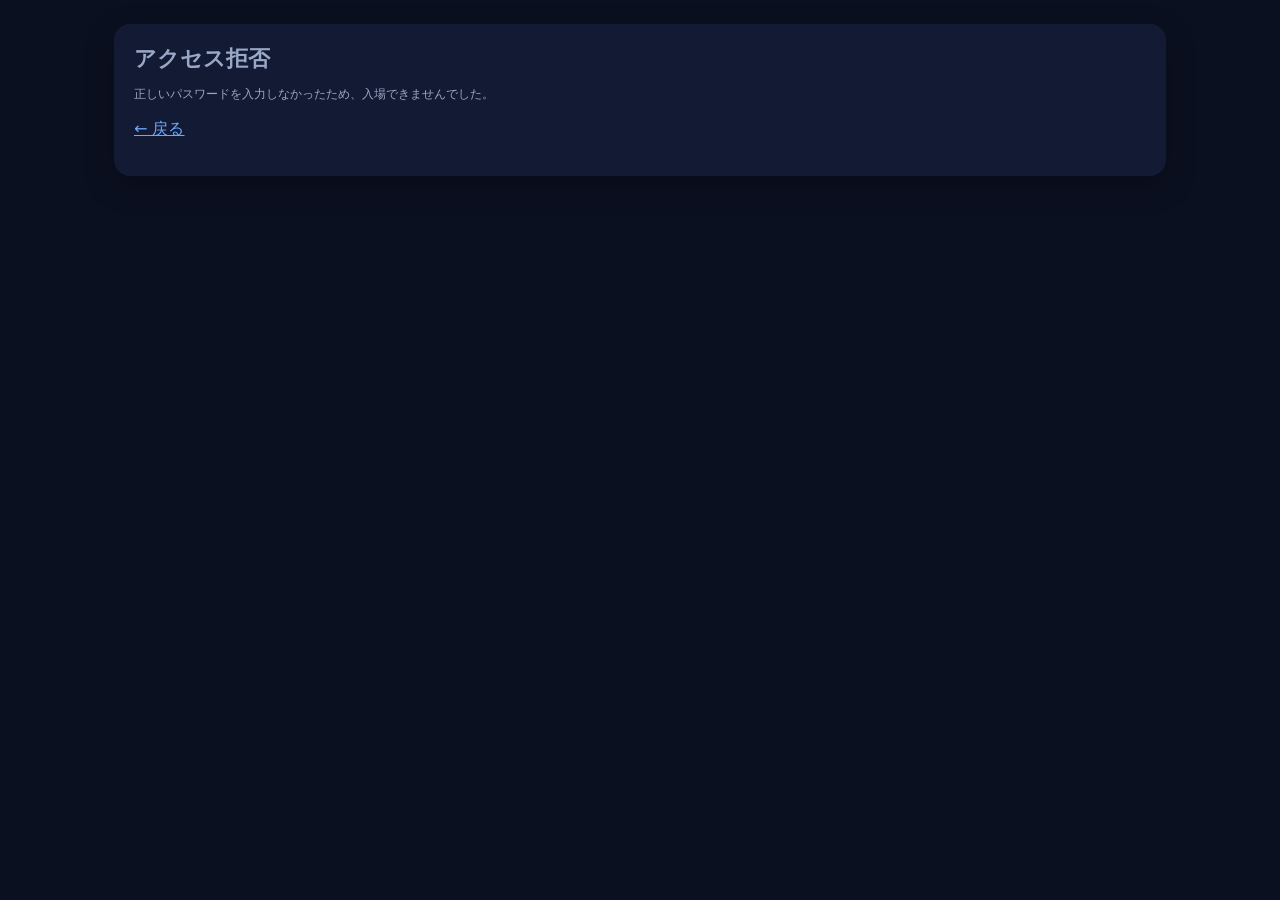
<file: denied.html>
<!DOCTYPE html>
<html lang="ja">
<head>
  <meta charset="UTF-8">
  <title>Access Denied</title>
  <link rel="stylesheet" href="./assets/css/style.css" />
</head>
<body>
  <div class="container">
    <div class="card">
      <h2>アクセス拒否</h2>
      <p class="small">正しいパスワードを入力しなかったため、入場できませんでした。</p>
      <p><a href="./index.html">← 戻る</a></p>
    </div>
  </div>
</body>
</html>
</file>
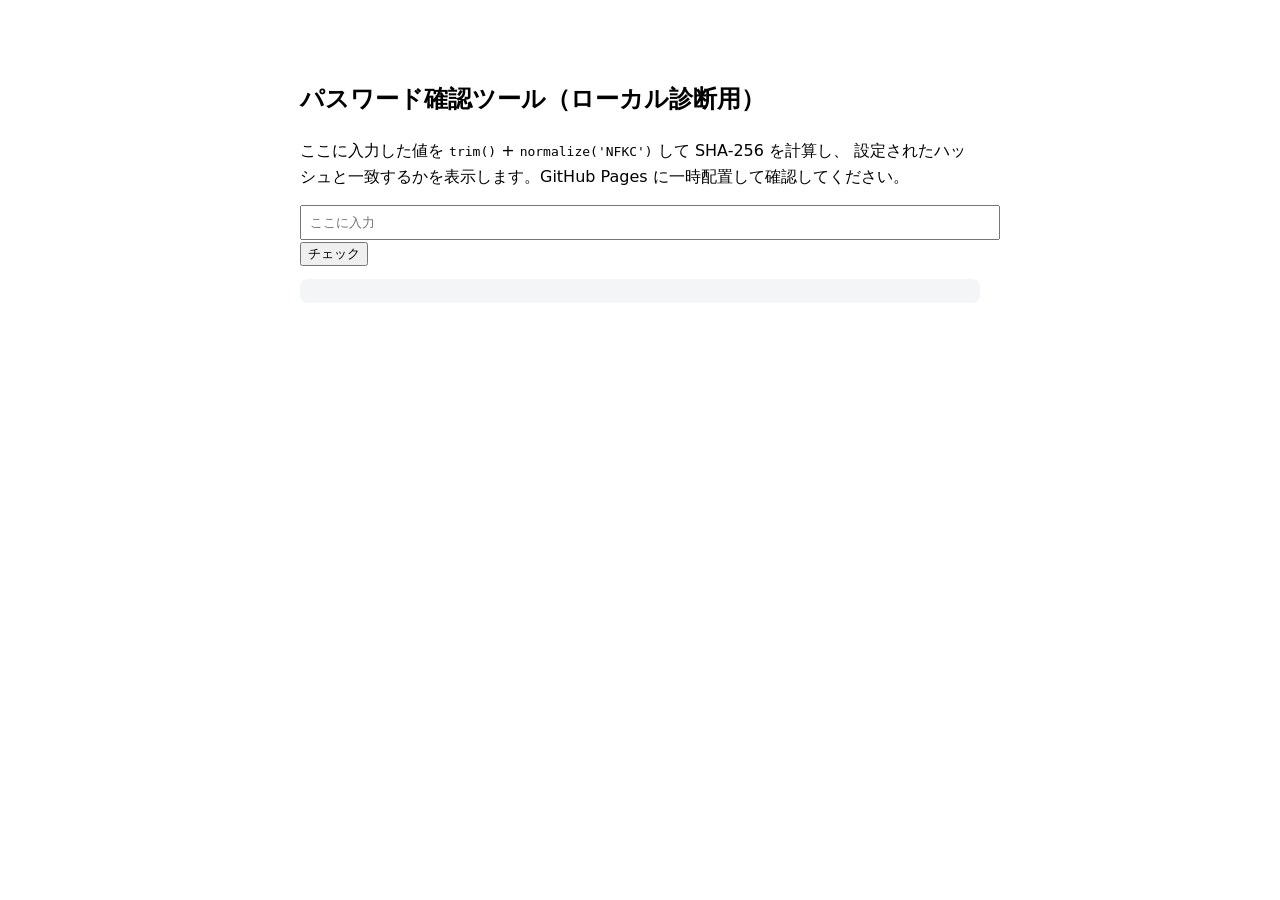
<file: passcheck.html>
<!doctype html>
<html lang="ja">
<meta charset="utf-8">
<title>パスワード確認ツール</title>
<body style="font-family:system-ui;max-width:680px;margin:40px auto;padding:20px;line-height:1.6">
<h2>パスワード確認ツール（ローカル診断用）</h2>
<p>ここに入力した値を <code>trim()</code> + <code>normalize('NFKC')</code> して SHA-256 を計算し、
設定されたハッシュと一致するかを表示します。GitHub Pages に一時配置して確認してください。</p>
<input id="pw" placeholder="ここに入力" style="width:100%;padding:8px" />
<button id="btn">チェック</button>
<pre id="out" style="background:#f3f5f7;padding:12px;border-radius:8px"></pre>
<script>
const TARGET_HASH = "35575198419c62d34e5fbda6d6567c824ae33cf5bf05214945e6ed2c92dbdf8d"; // ohamikeiri
async function sha256Hex(text) {
  const buf = await crypto.subtle.digest("SHA-256", new TextEncoder().encode(text));
  return Array.from(new Uint8Array(buf)).map(b => b.toString(16).padStart(2,"0")).join("");
}
document.getElementById('btn').onclick = async () => {
  const raw = document.getElementById('pw').value;
  const norm = raw.trim().normalize('NFKC');
  const hex = await sha256Hex(norm);
  const ok = (hex === TARGET_HASH);
  document.getElementById('out').textContent =
    "入力値（正規化後）: " + JSON.stringify(norm) + "\n" +
    "SHA-256: " + hex + "\n" +
    "一致: " + (ok ? "YES ✅" : "NO ❌");
};
</script>
</body>
</html>
</file>
<file: assets/css/style.css>
:root { --bg:#0b1020; --card:#121a34; --ink:#e8ecff; --muted:#9aa8c7; --accent:#6ea8fe; --ok:#33d17a; --danger:#ff6b6b; }
*{box-sizing:border-box}
html,body{margin:0;padding:0;font-family:ui-sans-serif,system-ui,-apple-system,Segoe UI,Roboto,Noto Sans,Helvetica,Arial;background:var(--bg);color:var(--ink)}
.container{max-width:1100px;margin:0 auto;padding:24px}
.card{background:var(--card);border-radius:16px;padding:20px;box-shadow:0 10px 30px rgba(0,0,0,.25)}
h1,h2,h3{margin:0 0 12px}
h1{font-size:28px} h2{font-size:22px;color:var(--muted)}
label{display:block;margin:8px 0 6px;color:var(--muted)}
input,textarea,select{width:100%;padding:10px 12px;border-radius:10px;border:1px solid #223;background:#0f1630;color:var(--ink)}
button{display:inline-flex;align-items:center;gap:8px;padding:10px 14px;border-radius:12px;border:1px solid #2b3a67;background:#152045;color:var(--ink);cursor:pointer}
button.primary{background:var(--accent);color:#07122a;border-color:transparent;font-weight:700}
button.ghost{background:transparent}
.row{display:grid;grid-template-columns:repeat(12,1fr);gap:16px}
.col-4{grid-column:span 4}.col-6{grid-column:span 6}.col-8{grid-column:span 8}.col-12{grid-column:span 12}
.table{width:100%;border-collapse:collapse;margin-top:12px}
.table th,.table td{border-bottom:1px solid #233;padding:8px 10px;text-align:left}
kbd{background:#0e1736;border:1px solid #223;padding:2px 6px;border-radius:6px}
.small{font-size:12px;color:var(--muted)}
hr{border:none;border-top:1px solid #223;margin:16px 0}
a{color:var(--accent)}
.badge{font-size:12px;padding:2px 8px;border-radius:999px;background:#1a2a55;border:1px solid #2a3b77;color:var(--ink)}
.flex{display:flex;gap:10px;align-items:center;flex-wrap:wrap}
.hidden{display:none !important}
.success{color:var(--ok)} .error{color:var(--danger)}
.authbar{display:flex;gap:10px;align-items:center;justify-content:flex-end}
code{background:#0e1736;padding:2px 6px;border-radius:6px;border:1px solid #223}
.jan-search { margin-top: 24px; }
.jan-title { margin: 0 0 10px; font-size: 1.15rem; line-height: 1.3; }

/* 上カードと同じ左寄せで安定させる */
.jan-bar {
  display: flex;
  align-items: center;
  gap: 8px;
  justify-content: flex-start;     /* ← これで右寄せを打ち消し */
  margin-bottom: 8px;
}
.jan-input { flex: 1; min-width: 320px; padding: 8px 10px; }
.jan-btn   { padding: 8px 14px; }
.jan-msg   { min-width: 80px; opacity: .85; }

/* テーブルも上のカードと同トーン */
.jan-tablewrap { overflow: auto; border: 1px solid var(--border, #2b3340); border-radius: 8px; }
.jan-table { width: 100%; border-collapse: collapse; }
.jan-table th, .jan-table td {
  padding: 10px 12px; border-bottom: 1px solid var(--border, #2b3340); white-space: nowrap;
}
.jan-table thead th { background: rgba(255,255,255,0.03); }
.text-right { text-align: right; }

/* スマホ時は縦積み */
@media (max-width: 720px) {
  .jan-bar { flex-wrap: wrap; }
  .jan-input { min-width: 0; width: 100%; }
}
</file>
